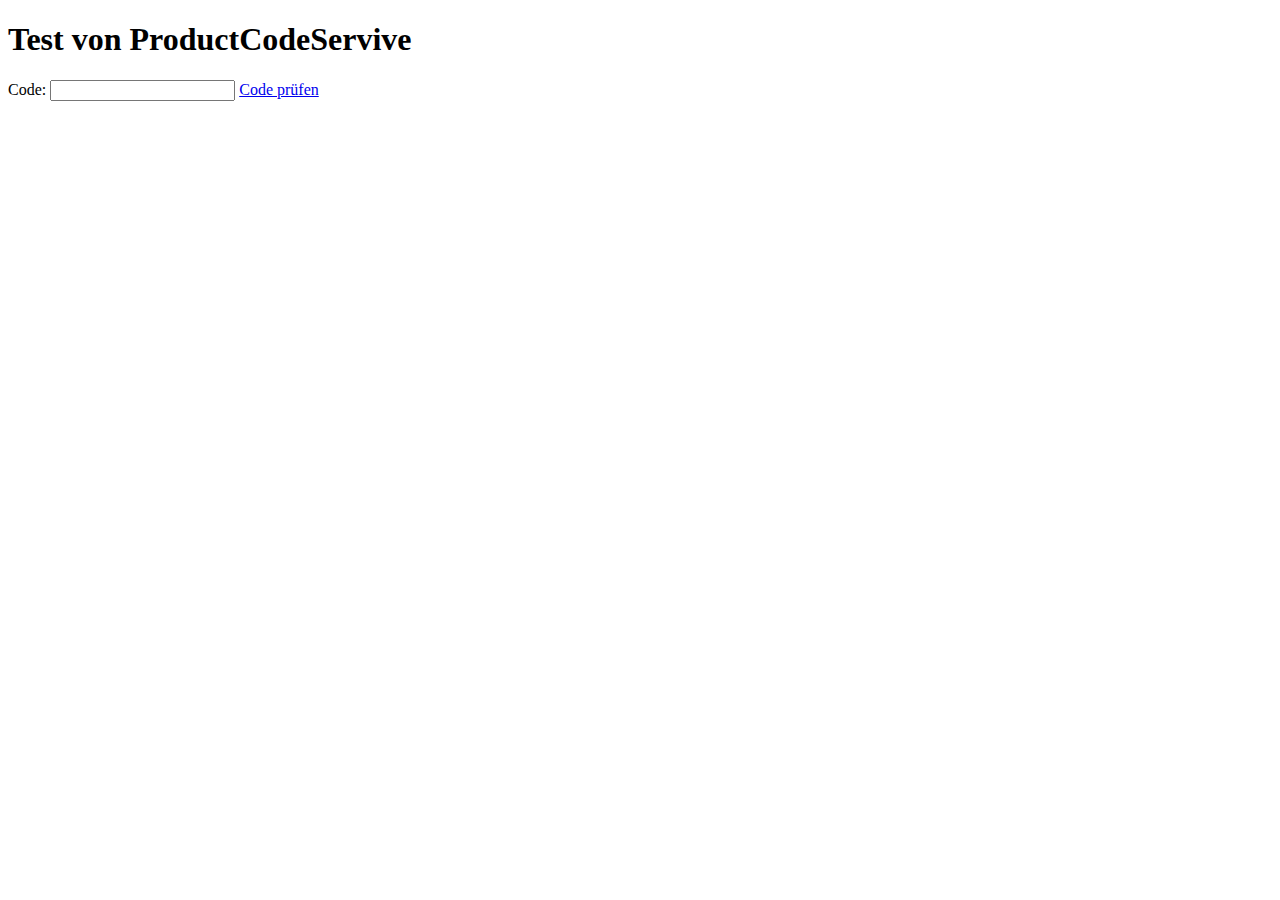
<file: zusatzdateien/index.html>
<!DOCTYPE html>
<html>
    <head>
        <title>Test von ProductCodeServive</title>
        <meta charset="utf-8">
        <script src="script.js"></script>
    </head>
    <body>
        <h1>Test von ProductCodeServive</h1>
        <p>
            <form>
                <label>Code: </label>
                <input type="text" id="inputCode">
                <a href="javascript:proofCode()">Code prüfen</a>
            </form>
            
        </p>
    </body>
</html>
</file>
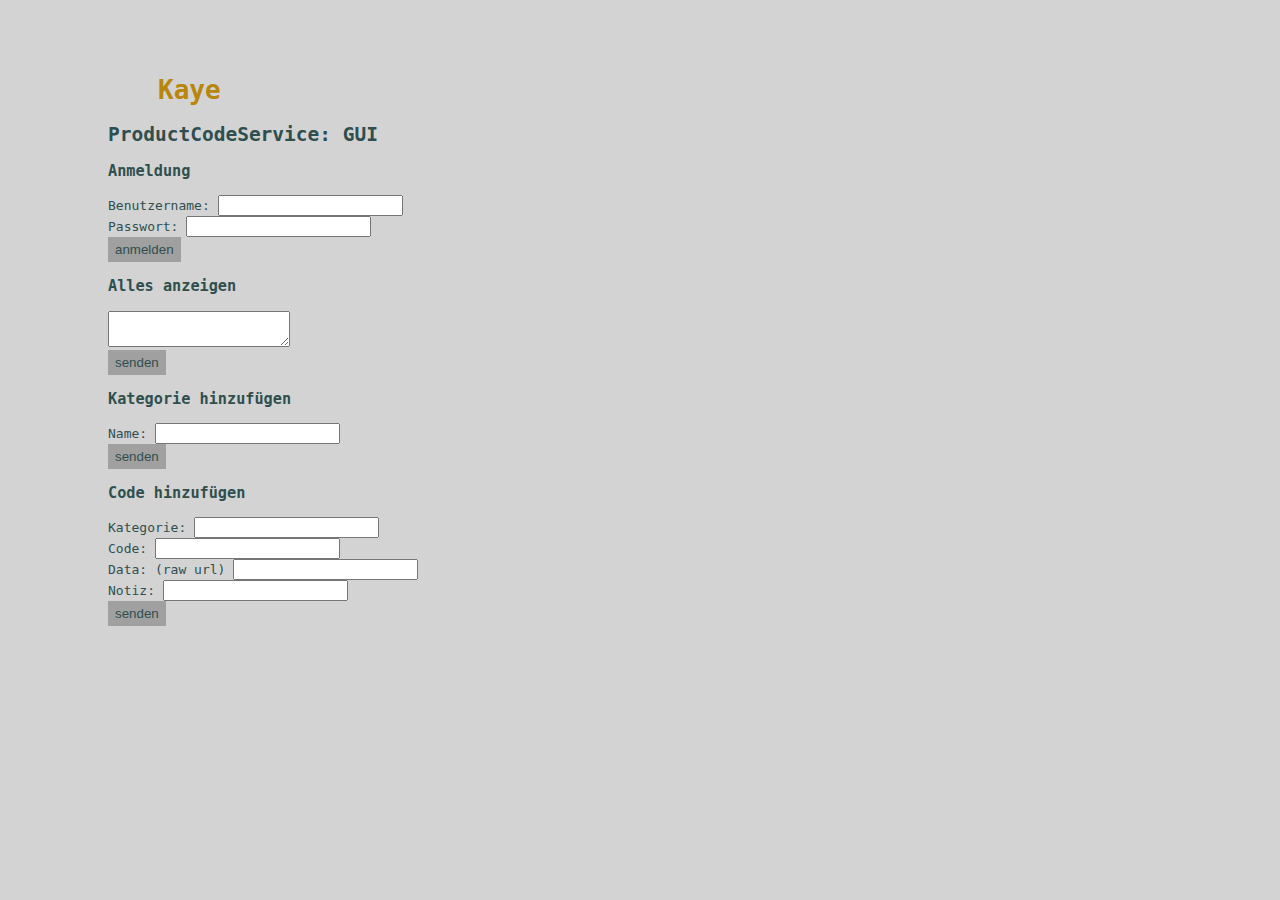
<file: target/classes/static/gui/index.html>
<!DOCTYPE html>
<html>
    <head>
        <meta charset="utf-8">
        <title>ProductCodeService - GUI - Testapp</title>
        <link rel="stylesheet" type="text/css" href="../index.css">
        <link rel="stylesheet" type="text/css" href="../hyperlinks.css">
        <link rel="stylesheet" type="text/css" href="gui.css">
        <script src="../http.js"></script>
        <script src="../script.js"></script>
        <script src="gui.js"></script>
    </head>
    <body>
        <h1 class="title-kaye">Kaye</h1>
        <h2>ProductCodeService: GUI</h2>

        <!-- /proofUser -->
        <h3>Anmeldung</h3>
        <label>Benutzername: </label>
        <input type="text" id="username">
        <br>
        <label>Passwort: </label>
        <input type="password" id="password">
        <br>
        <button onclick="proofUser()">anmelden</button>
        <br><span class="error" id="proofUser.error"></span>

        <!-- /getWholeData -->
        <h3>Alles anzeigen</h3>
        <textarea id="getWholeData.out"></textarea>
        <br>
        <button onclick="getWholeData()">senden</button>

        <!-- /addCategory -->
        <h3>Kategorie hinzufügen</h3>
        <label>Name: </label>
        <input type="text" id="addCategory.name">
        <br>
        <button onclick="addCategory()">senden</button>

        <!-- /addCode -->
        <h3>Code hinzufügen</h3>
        <label>Kategorie: </label>
        <input type="text" id="addCode.category">
        <br>
        <label>Code: </label>
        <input type="text" id="addCode.code">
        <br>
        <label>Data: (raw url)</label>
        <input type="url" id="addCode.data">
        <br>
        <label>Notiz: </label>
        <input type="text" id="addCode.note">
        <br>
        <button onclick="addCode()">senden</button>
    </body>
</html>
</file>
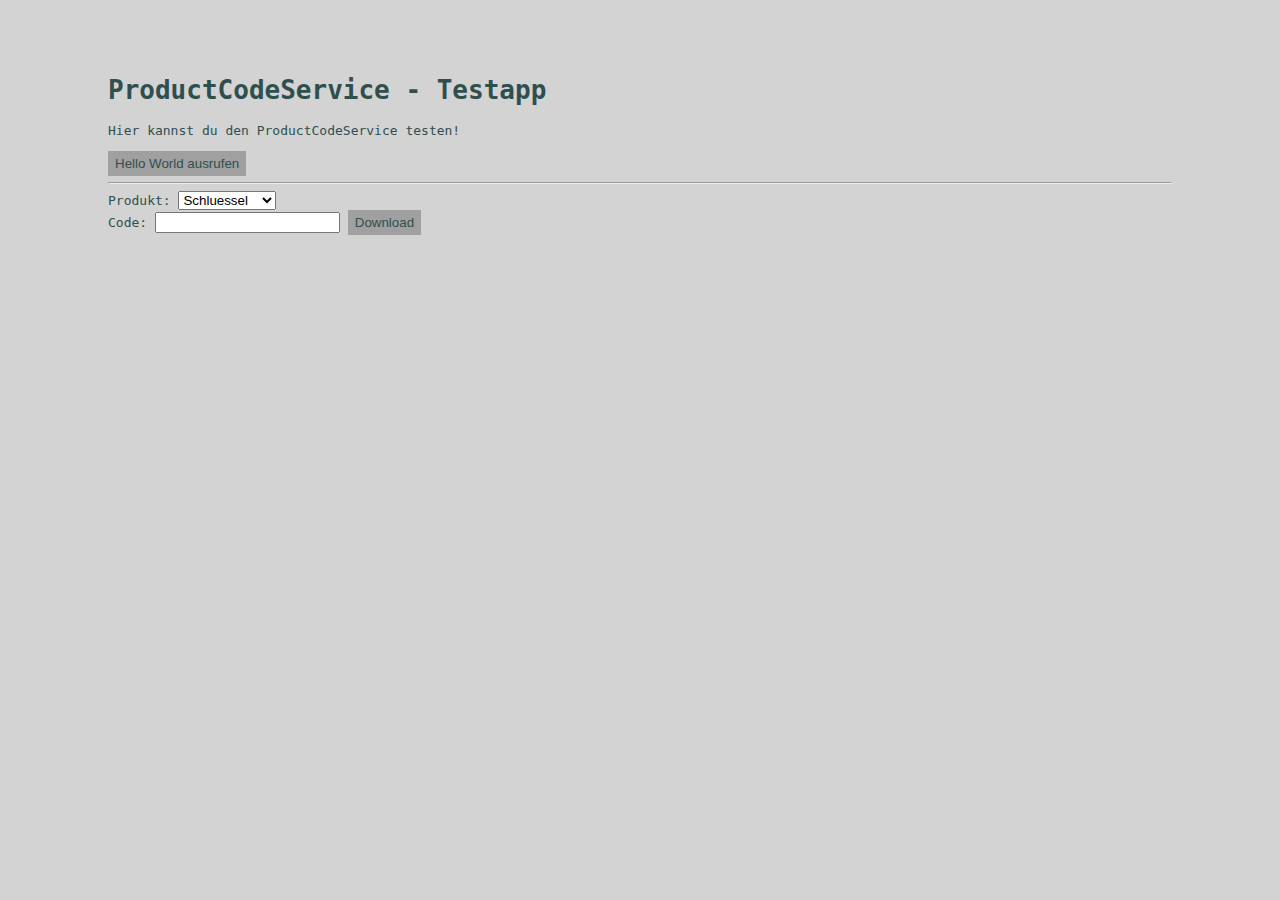
<file: target/classes/static/test.html>
<!DOCTYPE html>
<html>
    <head>
        <meta charset="utf-8">
        <title>ProductCodeService - Testapp</title>
        <link rel="stylesheet" type="text/css" href="index.css">
        <link rel="stylesheet" type="text/css" href="hyperlinks.css">
        <script src="http.js"></script>
        <script>
            function ckeck() {
            alert("Hallo liebe Welt");
                get("/check", function(msg) {
                    if (!(msg == "connected")) alert("Es konnte keine Verbindung zum Server hergestellt werden. Bitte versuchen Sie es später erneut oder kontaktieren Sie den Kundenservice (boss.kaye@outlook.de oder auf unserem Discord-Server)!");
            });
            }

            function getData() {
                var category = document.getElementById("product").value; alert(category);
                var code = document.getElementById("code").value;        alert(code);
                var request = "/getData/" + category + "/" + code;       alert(request);
                get(request, function(msg) {
                    document.getElementById("output").innerHTML = msg;
                    alert(msg);
                });
            }
        </script>
    </head>
    <body>
        <h1>ProductCodeService - Testapp</h1>
        <p>Hier kannst du den ProductCodeService testen!</p>
        <button onclick="helloworld()">Hello World ausrufen</button>
        <span id="Helloworld"></span>
        <hr>

        <form>
            <label>Produkt: </label>
            <select id="product">
                <option>Schluessel</option>
                <option>testCategory</option>
            </select>
            <br>
            <label>Code: </label>
            <input type="password" id="code">
            <button onclick="getData()">Download</button>
            <br>
            <span id="output"></span>
        </form>
    </body>
</html>
</file>
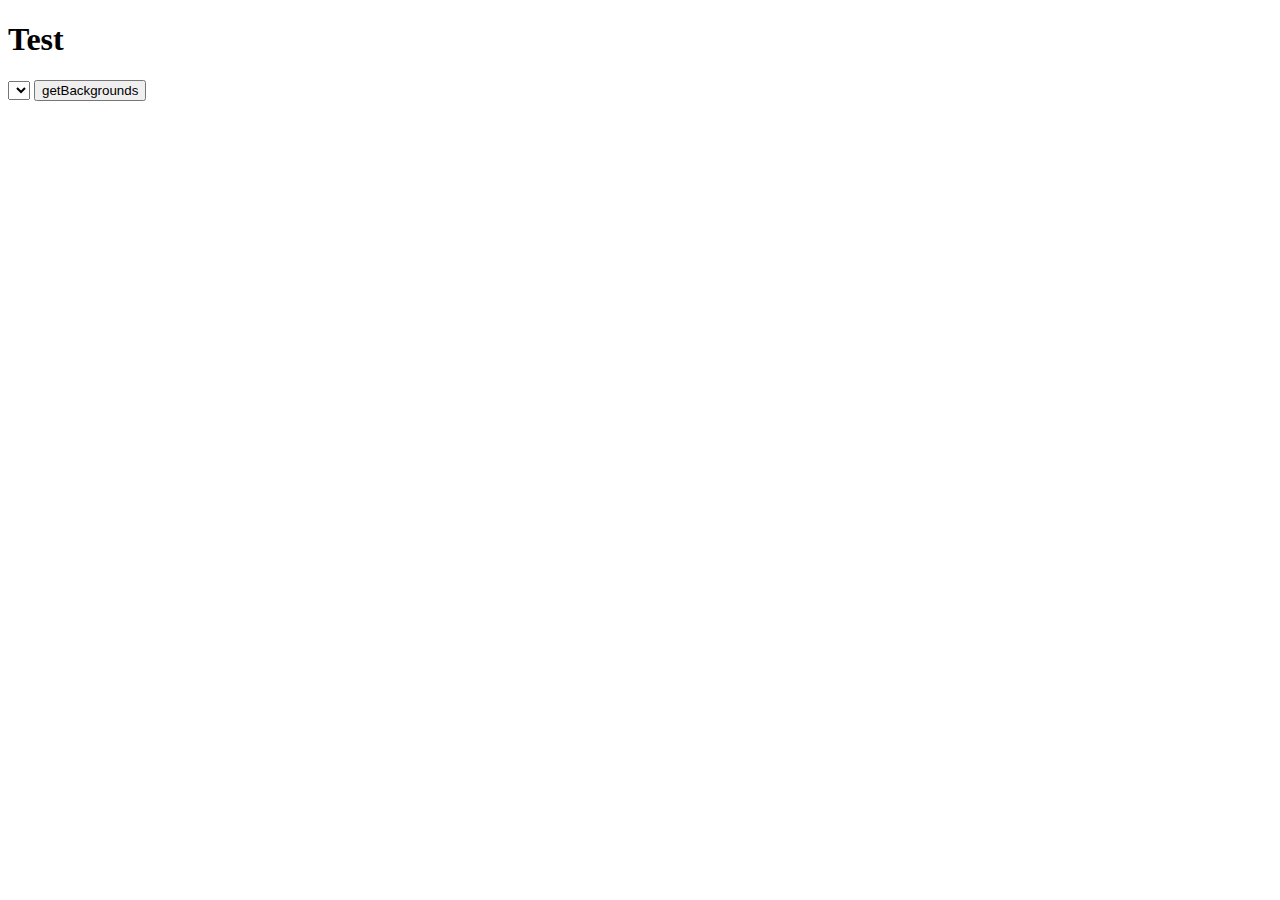
<file: target/classes/static/testAddon.html>
<!DOCTYPE html>
<html>
    <head>
        <meta charset="utf-8">
        <title>Test</title>
        <script src="http.js"></script>
        <script src="dddlAddon.js"></script>
    </head>
    <body>
        <h1>Test</h1>
        <select id="dropdownlist"></select>
        <button onclick="getBackgrounds(['dropdownlist'])">getBackgrounds</button>
    </body>
</html>
</file>
<file: target/classes/static/index.css>
body
{
    background-color: #d3d3d3; /* lightgrey */
    color: #2f4f4f; /* darkslategrey */
    font-family: monospace;
    padding-top: 50px;
    padding-left: 100px;
    padding-right: 100px;
    padding-bottom: 0px;
}

img.big-logo, img.logo {
    margin-left: 30px;
    border-style: none;
}

img.big-logo {
    height: 75px;
}

img.logo {
    height: 35px;
}

h1.title-kaye
{
    color: #b8860b; /* darkgoldenrod */
    margin-left: 50px;
}

div.border
{
    border-style: solid;
    border-color: #2f4f4f; /* darkslategrey */
    padding: 7.5px;
}

td
{
    margin-right: 5px;
}

img, video
{
    border-style: solid;
    border-color: #2f4f4f; /* darkslategrey */
}

img
{
    height: 202px;
}

img.icon
{
    height: 75px;
    border-style: none;
}

img.smallicon
{
    height: 50px;
    border-style: none;
}

td.icon_container
{
    padding-right: 30px;
}

video
{
    width: 35%;
}

div.app
{
    background-color: #b8870b1c;
    padding: 10px;
    border-radius: 5px;
}

.annotation
{
    font-size: 80%;
}

div.celebration
{
    font-weight: bold;
    color: #b8860b;
    width: 100%;
    text-align: center;
    font-size: 200%;
}
</file>
<file: target/classes/static/hyperlinks.css>
/* --- Standars-Links --- */

a:link
{
    color: darkslategrey;
    text-decoration: underline;
}

a:visited
{
    color: darkslategrey;
    text-decoration: underline;
}

a:hover
{
    color: darkslategrey;
    text-decoration: none;
}

a:active
{
    color: darkslategrey;
    text-decoration: none;
}


/* --- Unsichtbare Links / Anmerkungen --- */

a.invisible:link, a.invisible:visited, a.invisible:hover, a.invisible:active
{
    color: darkslategrey;
    text-decoration: none;
}

a.annotation:link, a.annotation:visited, a.annotation:hover, a.annotation:active
{
    color: darkslategrey;
    text-decoration: none;
}


/* --- Zurück-Button --- */

p.back
{
    position: fixed;
    bottom: 0px;
    right: 100px;
}

a.back
{
    background-color: darkslategrey;
    color: lightgrey;
    padding: 5px 7px;
}

a.back:link, a.back:visited, a.back:active
{
    color: lightgrey;
    text-decoration: none;
}

a.back:hover
{
    background-color: #2f4f4fa4;
}

body
{
    padding-bottom: 30px;
}

a.tableofcontents:link, a.tableofcontents:visited, a.tableofcontents:hover, a.tableofcontents:active, 
a.unvisible, a.unvisible:visited, a.unvisible:hover, a.unvisible:active
{
    text-decoration: none;
}


/* --- Button-Hyperlinks --- */

button
{
    border-style: none;
}

a.button, button
{
    background-color: rgb(160, 160, 160);
    color: darkslategrey;
    padding: 5px 7px;
}

a.button:link, a.button:visited, a.button:hover, a.button:active
{
    text-decoration: none;
}

a.button:hover
{
    background-color: rgba(160, 160, 160, 0.664);
}
</file>
<file: target/classes/static/gui/gui.css>
.error, .success {
    font-weight: bold;
    line-height: 180%;
}

.error {
    color: #e33232;
}

.success {
    color: #14a83c;
}
</file>
